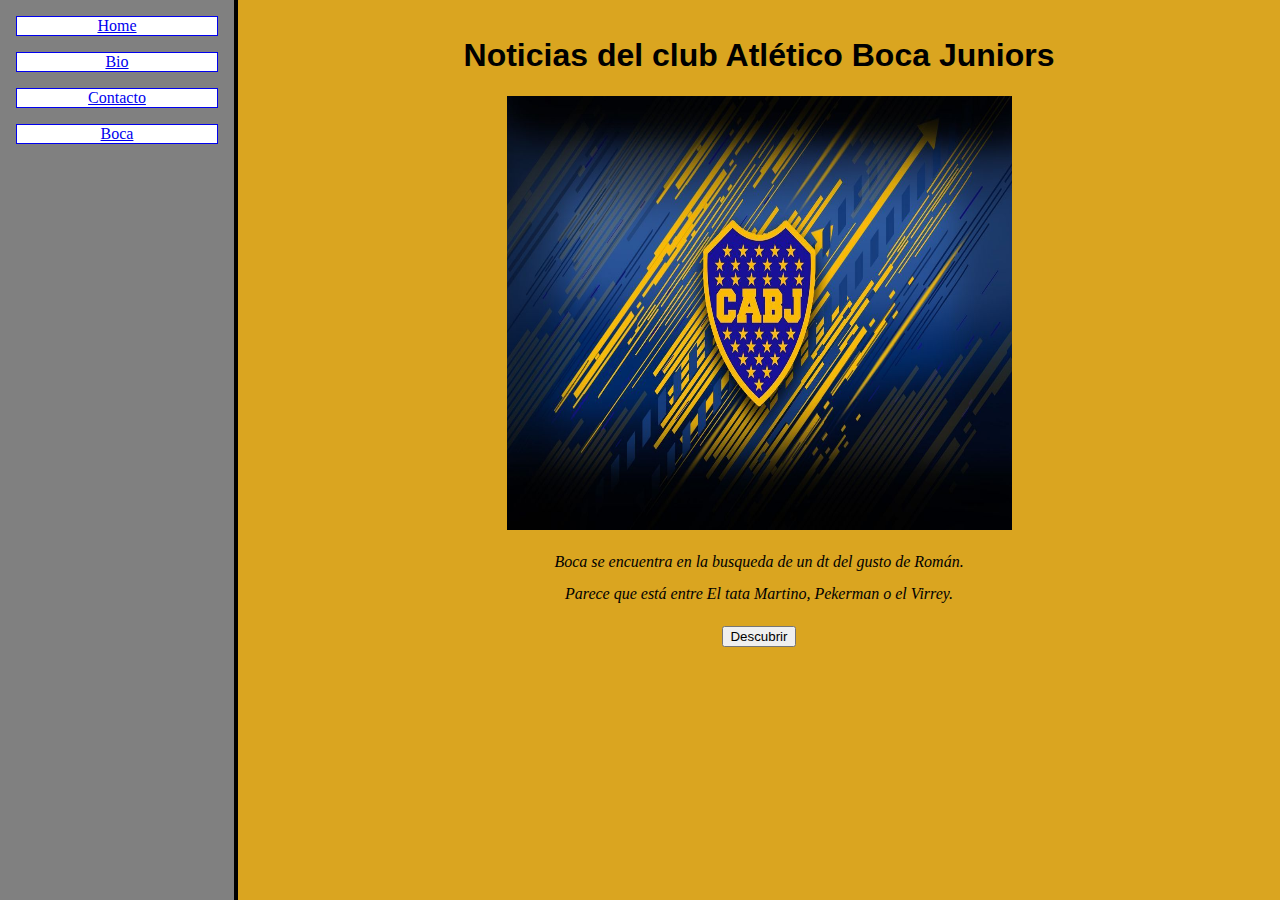
<file: dsw/boca.html>
<!DOCTYPE html>
<html lang="en">
<head>
    <meta charset="UTF-8">
    <meta http-equiv="X-UA-Compatible" content="IE=edge">
    <meta name="viewport" content="width=device-width, initial-scale=1.0">
    <title> Boca Juniors </title>
    <link rel="stylesheet" href="styles.css">
    <script src="script.js"></script>

</head>
<body>
    <div class="container">
        <div class="container-left">
            <div class="menu">
                <a class="menu-item" href="index.html"> Home </a>
                <a class="menu-item" href="bio.html"> Bio </a>
                <a class="menu-item" href="contacto.html"> Contacto </a>
                <a class="menu-item" href="boca.html"> Boca </a> 
            </div>

        </div>
        <div class="container-right">
            <h1>Noticias del club Atlético Boca Juniors</h1>
            <img class="img-boca" src="boca.jpg" alt="Escudo del club Atlético Boca Juniors" >
            <p class="text-bio">
                Boca se encuentra en la busqueda de un dt del gusto de Román. <br>
                Parece que está entre El tata Martino, Pekerman o el Virrey. <br>
            </p>

            <button id="get-user">Descubrir</button>
            <p class="user" id="user-name"></p>

        </div>
    </div>
</body>
</html>
</file>
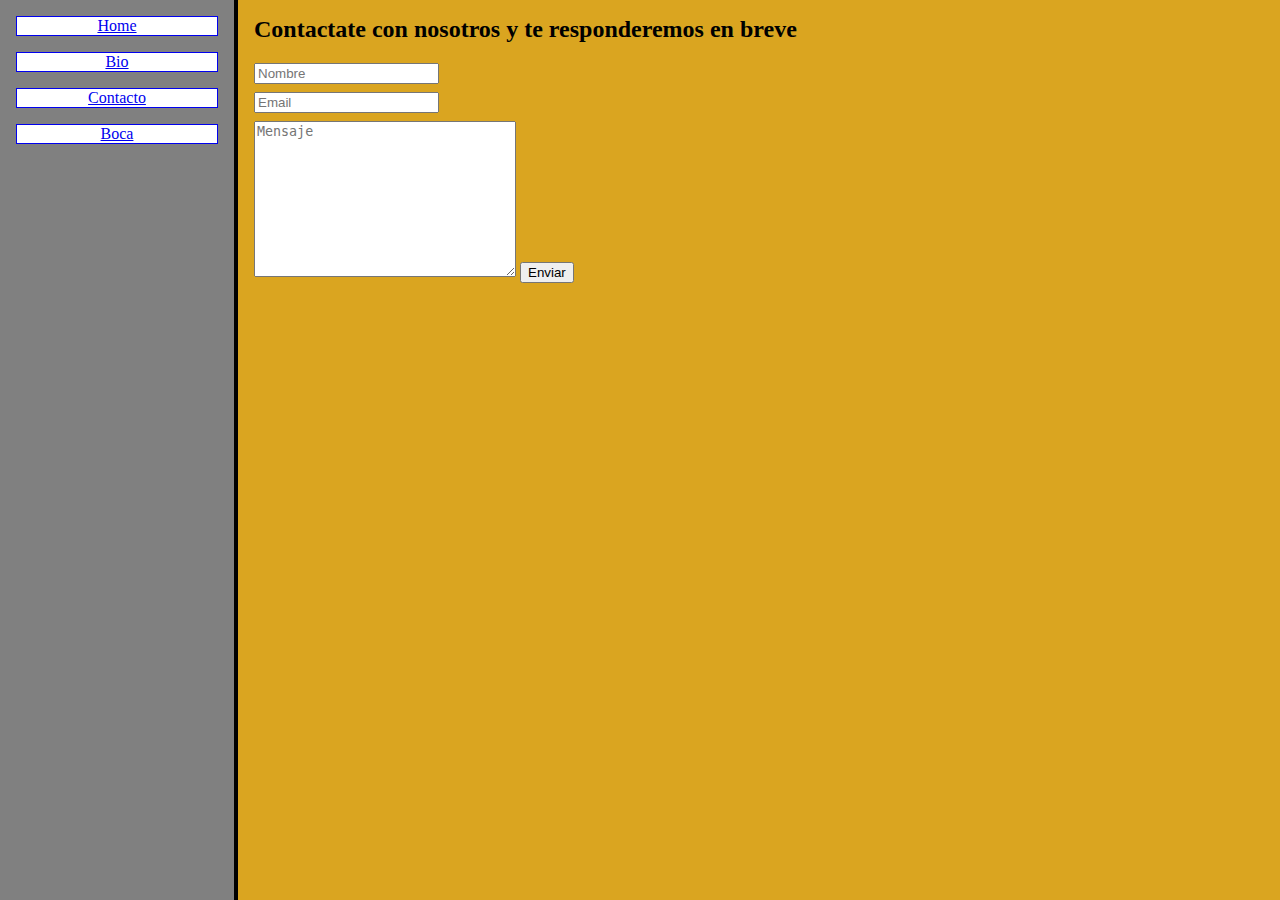
<file: dsw/contacto.html>
<!DOCTYPE html>
<html lang="en">
<head>
    <meta charset="UTF-8">
    <meta http-equiv="X-UA-Compatible" content="IE=edge">
    <meta name="viewport" content="width=device-width, initial-scale=1.0">
    <title>Contacto</title>
    <link rel="stylesheet" href="styles.css">
    <script src="script.js"></script>
</head>
<body>
    <div class="container">
        <div class="container-left">
            <div class="menu">
                <a class="menu-item" href="index.html"> Home </a>
                <a class="menu-item" href="bio.html"> Bio </a>
                <a class="menu-item" href="contacto.html"> Contacto </a>
                <a class="menu-item" href="boca.html"> Boca </a>
            </div>
        </div>
        <div class="container-right">
            <h2>Contactate con nosotros y te responderemos en breve</h2>
            <form>
                <input type="text" class="form-control" name="name" id="name" placeholder="Nombre">
                <input type="text" class="form-control" name="email" id="email" placeholder="Email">
                <textarea name="message" id="message" cols="30" rows="10" placeholder="Mensaje"></textarea>
                <button class="form-button" type="submit" id="submit">Enviar</button>  
                <span class="error" id="error"> Debes ingresar todos los campos requeridos</span>    
                
                <div class="user-message-container">
                    <p id="user-name"></p>
                    <p id="user-email"></p>
                    <p id="user-message"></p>
                </div>
            </form>
        </div>
    </div>
</body>
</html>
</file>
<file: dsw/styles.css>
body{
    margin: 0;
    padding: 0;
}

.container{
    display:flex; /*hace por defecto flex-direction: row;*/
    height: 100vh;
    flex-direction: column;
}

@media (min-width: 768px){ /*Se aplica esto para los dispositivos de ancho minimo 768 px llamado "media query"*/
    .container{
        flex-direction: row;
    }
}

.container-left{
    width: 20%;
    background-color: grey;
    padding: 1rem;
}
.container-right{
    width: 100%;
    background-color: goldenrod;
    padding: 1rem;
    border-left-style: solid;
    border-left-color: black;
    border-left-width:4px ;
}

.menu-item{
    display: block;
    margin-bottom: 1rem;
    background-color: white;
    border: 1px solid;
    text-align: center;
}
.fondo-img{
    width: 80%;
    height: 80%;
    border: 5px solid;
}

/*Bio*/
.img-bio{
    display: block;
    margin: 0 auto;
    width: 20%;
    height: 20%;
    border: 5px solid;
}
.text-bio{
    text-align: center;
    font-style: italic;
    line-height: 2;
}
/*Contacto*/
h2{
    margin-top: 0;
}
h1{
    font-family: Arial, Helvetica, sans-serif;
    text-align: center  ;
}

.form-control{
    display: block;
    margin: 0.5rem 0;
}


.error{
    color: red;
    display: none;
}

.show-error{
    display: block;
}

/*Boca*/

.img-boca{
    display: block;
    margin: 0 auto;
    width: 50%;
    height: 50%;
}

#get-user{
    display:block;
    margin: 0 auto;
}
.user{
    text-align: center;
    margin: 0 auto;
}
</file>
